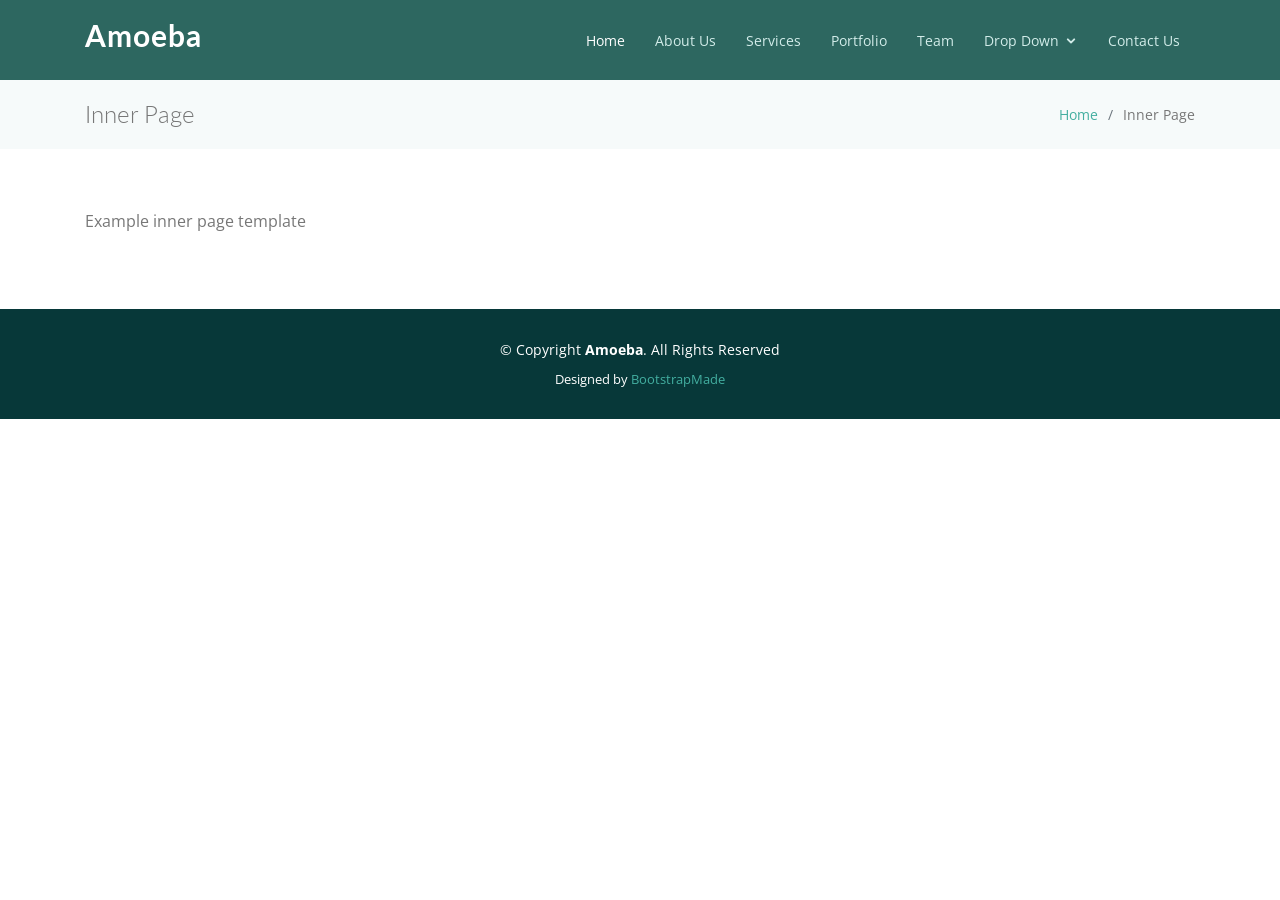
<file: inner-page.html>
<!DOCTYPE html>
<html lang="en">

<head>
  <meta charset="utf-8">
  <meta content="width=device-width, initial-scale=1.0" name="viewport">

  <title>Inner Page - Amoeba Bootstrap Template</title>
  <meta content="" name="descriptison">
  <meta content="" name="keywords">

  <!-- Favicons -->
  <link href="assets/img/favicon.png" rel="icon">
  <link href="assets/img/apple-touch-icon.png" rel="apple-touch-icon">

  <!-- Google Fonts -->
  <link href="https://fonts.googleapis.com/css?family=Open+Sans:300,300i,400,400i,600,600i,700,700i|Lato:400,300,700,900" rel="stylesheet">

  <!-- Vendor CSS Files -->
  <link href="assets/vendor/bootstrap/css/bootstrap.min.css" rel="stylesheet">
  <link href="assets/vendor/icofont/icofont.min.css" rel="stylesheet">
  <link href="assets/vendor/venobox/venobox.css" rel="stylesheet">
  <link href="assets/vendor/owl.carousel/assets/owl.carousel.min.css" rel="stylesheet">

  <!-- Template Main CSS File -->
  <link href="assets/css/style.css" rel="stylesheet">

  <!-- =======================================================
  * Template Name: Amoeba - v2.2.0
  * Template URL: https://bootstrapmade.com/free-one-page-bootstrap-template-amoeba/
  * Author: BootstrapMade.com
  * License: https://bootstrapmade.com/license/
  ======================================================== -->
</head>

<body>

  <!-- ======= Header ======= -->
  <header id="header" class="fixed-top">
    <div class="container">

      <div class="logo float-left">
        <h1 class="text-light"><a href="index.html"><span>Amoeba</span></a></h1>
        <!-- Uncomment below if you prefer to use an image logo -->
        <!-- <a href="index.html"><img src="assets/img/logo.png" alt="" class="img-fluid"></a>-->
      </div>

      <nav class="nav-menu float-right d-none d-lg-block">
        <ul>
          <li class="active"><a href="ndex.html">Home</a></li>
          <li><a href="#about">About Us</a></li>
          <li><a href="#services">Services</a></li>
          <li><a href="#portfolio">Portfolio</a></li>
          <li><a href="#team">Team</a></li>
          <li class="drop-down"><a href="">Drop Down</a>
            <ul>
              <li><a href="#">Drop Down 1</a></li>
              <li class="drop-down"><a href="#">Drop Down 2</a>
                <ul>
                  <li><a href="#">Deep Drop Down 1</a></li>
                  <li><a href="#">Deep Drop Down 2</a></li>
                  <li><a href="#">Deep Drop Down 3</a></li>
                  <li><a href="#">Deep Drop Down 4</a></li>
                  <li><a href="#">Deep Drop Down 5</a></li>
                </ul>
              </li>
              <li><a href="#">Drop Down 3</a></li>
              <li><a href="#">Drop Down 4</a></li>
              <li><a href="#">Drop Down 5</a></li>
            </ul>
          </li>
          <li><a href="#contact">Contact Us</a></li>
        </ul>
      </nav><!-- .nav-menu -->

    </div>
  </header><!-- End #header -->

  <main id="main">

    <!-- ======= Breadcrumbs ======= -->
    <section class="breadcrumbs">
      <div class="container">

        <div class="d-flex justify-content-between align-items-center">
          <h2>Inner Page</h2>
          <ol>
            <li><a href="index.html">Home</a></li>
            <li>Inner Page</li>
          </ol>
        </div>

      </div>
    </section><!-- End Breadcrumbs -->

    <section class="inner-page">
      <div class="container">
        <p>
          Example inner page template
        </p>
      </div>
    </section>

  </main><!-- End #main -->

  <!-- ======= Footer ======= -->
  <footer id="footer">
    <div class="container">
      <div class="copyright">
        &copy; Copyright <strong><span>Amoeba</span></strong>. All Rights Reserved
      </div>
      <div class="credits">
        <!-- All the links in the footer should remain intact. -->
        <!-- You can delete the links only if you purchased the pro version. -->
        <!-- Licensing information: https://bootstrapmade.com/license/ -->
        <!-- Purchase the pro version with working PHP/AJAX contact form: https://bootstrapmade.com/free-one-page-bootstrap-template-amoeba/ -->
        Designed by <a href="https://bootstrapmade.com/">BootstrapMade</a>
      </div>
    </div>
  </footer><!-- End #footer -->

  <a href="#" class="back-to-top"><i class="icofont-simple-up"></i></a>

  <!-- Vendor JS Files -->
  <script src="assets/vendor/jquery/jquery.min.js"></script>
  <script src="assets/vendor/bootstrap/js/bootstrap.bundle.min.js"></script>
  <script src="assets/vendor/jquery.easing/jquery.easing.min.js"></script>
  <script src="assets/vendor/php-email-form/validate.js"></script>
  <script src="assets/vendor/isotope-layout/isotope.pkgd.min.js"></script>
  <script src="assets/vendor/venobox/venobox.min.js"></script>
  <script src="assets/vendor/owl.carousel/owl.carousel.min.js"></script>

  <!-- Template Main JS File -->
  <script src="assets/js/main.js"></script>

</body>

</html>
</file>
<file: assets/vendor/venobox/venobox.css>
/* ------ venobox.css --------*/
.vbox-overlay *, .vbox-overlay *:before, .vbox-overlay *:after{
    -webkit-backface-visibility: hidden;
    -webkit-box-sizing:border-box;
    -moz-box-sizing:border-box;
    box-sizing:border-box;
}
.vbox-overlay * { 
    -webkit-backface-visibility: visible;
    backface-visibility: visible;
}
.vbox-overlay{
    display: -webkit-flex;
    display: flex;
    -webkit-flex-direction: column;
    flex-direction: column;
    -webkit-justify-content: center;
    justify-content: center;
    -webkit-align-items: center;
    align-items: center;
    position: fixed;
    left: 0;
    top: 0;
    bottom: 0;
    right: 0;
    z-index: 999999;
}

/* ----- navigation ----- */
.vbox-title{
    width: 100%;
    height: 40px;
    float: left;
    text-align: center;
    line-height: 28px;
    font-size: 12px;
    padding: 6px 50px;
    overflow: hidden;
    position: fixed;
    display: none;
    left: 0;
    z-index: 89;
}
.vbox-close{
    cursor: pointer;
    position: fixed;
    top: -1px;
    right: 0;
    width: 50px;
    height: 40px;
    padding: 6px;
    display: block;
    background-position:10px center;
    overflow: hidden;
    font-size: 24px;
    line-height: 1;
    text-align: center;
    z-index: 99;
}
.vbox-left{
    cursor: pointer;
    position: fixed;
    left: 0;
    height: 40px;
    overflow: hidden;
    line-height: 28px;
    font-size: 12px;
    z-index: 99;
    display: flex;
    align-items:center;
}
.vbox-num{
    display: inline-block;
    margin: 6px 0 6px 15px;
}
/* ----- Social share ----- */
.vbox-share{
    line-height: 28px;
    font-size: 12px;
    overflow: hidden;
    position: fixed;
    left: 0;
    z-index: 98;
    display: flex;
    align-items:center;
    justify-content: center;
    width: 100%;
    text-align: center;
}
.vbox-share svg{
    max-height: 28px;
    width: 28px;
    z-index: 10;
    margin-left: 12px;
    margin-top: 6px;
    margin-bottom: 6px;
    vertical-align: middle;
}


/* ----- navigation ARROWS ----- */
.vbox-next, .vbox-prev{
    position: fixed;
    top: 50%;
    margin-top: -15px;
    overflow: hidden;
    cursor: pointer;
    display: block;
    width: 45px;
    height: 45px;
    z-index: 99;
}
.vbox-next span, .vbox-prev span{
    position: relative;
    width: 20px;
    height: 20px;
    border: 2px solid transparent;
    border-top-color: #B6B6B6;
    border-right-color: #B6B6B6;
    text-indent: -100px;
    position: absolute;
    top: 8px;
    display: block;
}
.vbox-prev{
    left: 15px;
}
.vbox-next{
    right: 15px;
}
.vbox-prev span{
    left: 10px;
    -ms-transform: rotate(-135deg);
    -webkit-transform: rotate(-135deg);
    transform: rotate(-135deg);
}
.vbox-next span{
    -ms-transform: rotate(45deg);
    -webkit-transform: rotate(45deg);
    transform: rotate(45deg);
    right: 10px;
}
/* ------- inline window ------ */
.vbox-inline{
    width: 420px;
    height: 315px;
    height: 70vh;
    padding: 10px;
    background: #fff;
    margin: 0 auto;
    overflow: auto;
    text-align: left;
}
/* ------- Video & iFrames window ------ */
.venoframe{
    max-width: 100%;
    width: 100%;
    border: none;
    width: 100%;
    height: 260px;
    height: 70vh;
}
.venoframe.vbvid{
    height: 260px;
}
@media (min-width: 768px) {
    .venoframe, .vbox-inline{
        width: 90%;
        height: 360px;
        height: 70vh;
    }
    .venoframe.vbvid{
        width: 640px;
        height: 360px;
    }
}
@media (min-width: 992px) {
    .venoframe, .vbox-inline{
        max-width: 1200px;
        width: 80%;
        height: 540px;
        height: 70vh;
    }
    .venoframe.vbvid{
        width: 960px;
        height: 540px;
    }
}
/* 
Please do NOT edit this part! 
or at least read this note: http://i.imgur.com/7C0ws9e.gif
*/
.vbox-open{
    overflow: hidden;
}
.vbox-container{
    position: absolute;
    left: 0;
    right: 0;
    top: 0;
    bottom: 0;
    overflow-x: hidden;
    overflow-y: scroll;
    overflow-scrolling: touch;
    -webkit-overflow-scrolling: touch;
    z-index: 20;
    max-height: 100%;

}

.vbox-content{
    text-align: center;
    float: left;
    width: 100%;
    position: relative;
    overflow: hidden;
    padding: 20px 4%;
}
.vbox-container img{
    max-width: 100%;
    height: auto;
}
.vbox-figlio{
    box-shadow: 0 0 12px rgba(0,0,0,0.19), 0 6px 6px rgba(0,0,0,0.23);
    max-width: 100%;
    text-align: initial;
}
img.vbox-figlio{
    -webkit-user-select: none;
-khtml-user-select: none;
-moz-user-select: none;
-o-user-select: none;
user-select: none;
}
.vbox-content.swipe-left{
    margin-left: -200px !important;
}
.vbox-content.swipe-right{
    margin-left: 200px !important;
}
.vbox-animated{
    webkit-transition: margin 300ms ease-out;
    transition: margin 300ms ease-out;
}

/* ---------- preloader ----------
 * SPINKIT 
 * http://tobiasahlin.com/spinkit/
-------------------------------- */
.sk-double-bounce,.sk-rotating-plane{width:40px;height:40px;margin:40px auto}.sk-rotating-plane{background-color:#333;-webkit-animation:sk-rotatePlane 1.2s infinite ease-in-out;animation:sk-rotatePlane 1.2s infinite ease-in-out}@-webkit-keyframes sk-rotatePlane{0%{-webkit-transform:perspective(120px) rotateX(0) rotateY(0);transform:perspective(120px) rotateX(0) rotateY(0)}50%{-webkit-transform:perspective(120px) rotateX(-180.1deg) rotateY(0);transform:perspective(120px) rotateX(-180.1deg) rotateY(0)}100%{-webkit-transform:perspective(120px) rotateX(-180deg) rotateY(-179.9deg);transform:perspective(120px) rotateX(-180deg) rotateY(-179.9deg)}}@keyframes sk-rotatePlane{0%{-webkit-transform:perspective(120px) rotateX(0) rotateY(0);transform:perspective(120px) rotateX(0) rotateY(0)}50%{-webkit-transform:perspective(120px) rotateX(-180.1deg) rotateY(0);transform:perspective(120px) rotateX(-180.1deg) rotateY(0)}100%{-webkit-transform:perspective(120px) rotateX(-180deg) rotateY(-179.9deg);transform:perspective(120px) rotateX(-180deg) rotateY(-179.9deg)}}.sk-double-bounce{position:relative}.sk-double-bounce .sk-child{width:100%;height:100%;border-radius:50%;background-color:#333;opacity:.6;position:absolute;top:0;left:0;-webkit-animation:sk-doubleBounce 2s infinite ease-in-out;animation:sk-doubleBounce 2s infinite ease-in-out}.sk-chasing-dots .sk-child,.sk-spinner-pulse,.sk-three-bounce .sk-child{background-color:#333;border-radius:100%}.sk-double-bounce .sk-double-bounce2{-webkit-animation-delay:-1s;animation-delay:-1s}@-webkit-keyframes sk-doubleBounce{0%,100%{-webkit-transform:scale(0);transform:scale(0)}50%{-webkit-transform:scale(1);transform:scale(1)}}@keyframes sk-doubleBounce{0%,100%{-webkit-transform:scale(0);transform:scale(0)}50%{-webkit-transform:scale(1);transform:scale(1)}}.sk-wave{margin:40px auto;width:50px;height:40px;text-align:center;font-size:10px}.sk-wave .sk-rect{background-color:#333;height:100%;width:6px;display:inline-block;-webkit-animation:sk-waveStretchDelay 1.2s infinite ease-in-out;animation:sk-waveStretchDelay 1.2s infinite ease-in-out}.sk-wave .sk-rect1{-webkit-animation-delay:-1.2s;animation-delay:-1.2s}.sk-wave .sk-rect2{-webkit-animation-delay:-1.1s;animation-delay:-1.1s}.sk-wave .sk-rect3{-webkit-animation-delay:-1s;animation-delay:-1s}.sk-wave .sk-rect4{-webkit-animation-delay:-.9s;animation-delay:-.9s}.sk-wave .sk-rect5{-webkit-animation-delay:-.8s;animation-delay:-.8s}@-webkit-keyframes sk-waveStretchDelay{0%,100%,40%{-webkit-transform:scaleY(.4);transform:scaleY(.4)}20%{-webkit-transform:scaleY(1);transform:scaleY(1)}}@keyframes sk-waveStretchDelay{0%,100%,40%{-webkit-transform:scaleY(.4);transform:scaleY(.4)}20%{-webkit-transform:scaleY(1);transform:scaleY(1)}}.sk-wandering-cubes{margin:40px auto;width:40px;height:40px;position:relative}.sk-wandering-cubes .sk-cube{background-color:#333;width:10px;height:10px;position:absolute;top:0;left:0;-webkit-animation:sk-wanderingCube 1.8s ease-in-out -1.8s infinite both;animation:sk-wanderingCube 1.8s ease-in-out -1.8s infinite both}.sk-chasing-dots,.sk-spinner-pulse{width:40px;height:40px;margin:40px auto}.sk-wandering-cubes .sk-cube2{-webkit-animation-delay:-.9s;animation-delay:-.9s}@-webkit-keyframes sk-wanderingCube{0%{-webkit-transform:rotate(0);transform:rotate(0)}25%{-webkit-transform:translateX(30px) rotate(-90deg) scale(.5);transform:translateX(30px) rotate(-90deg) scale(.5)}50%{-webkit-transform:translateX(30px) translateY(30px) rotate(-179deg);transform:translateX(30px) translateY(30px) rotate(-179deg)}50.1%{-webkit-transform:translateX(30px) translateY(30px) rotate(-180deg);transform:translateX(30px) translateY(30px) rotate(-180deg)}75%{-webkit-transform:translateX(0) translateY(30px) rotate(-270deg) scale(.5);transform:translateX(0) translateY(30px) rotate(-270deg) scale(.5)}100%{-webkit-transform:rotate(-360deg);transform:rotate(-360deg)}}@keyframes sk-wanderingCube{0%{-webkit-transform:rotate(0);transform:rotate(0)}25%{-webkit-transform:translateX(30px) rotate(-90deg) scale(.5);transform:translateX(30px) rotate(-90deg) scale(.5)}50%{-webkit-transform:translateX(30px) translateY(30px) rotate(-179deg);transform:translateX(30px) translateY(30px) rotate(-179deg)}50.1%{-webkit-transform:translateX(30px) translateY(30px) rotate(-180deg);transform:translateX(30px) translateY(30px) rotate(-180deg)}75%{-webkit-transform:translateX(0) translateY(30px) rotate(-270deg) scale(.5);transform:translateX(0) translateY(30px) rotate(-270deg) scale(.5)}100%{-webkit-transform:rotate(-360deg);transform:rotate(-360deg)}}.sk-spinner-pulse{-webkit-animation:sk-pulseScaleOut 1s infinite ease-in-out;animation:sk-pulseScaleOut 1s infinite ease-in-out}@-webkit-keyframes sk-pulseScaleOut{0%{-webkit-transform:scale(0);transform:scale(0)}100%{-webkit-transform:scale(1);transform:scale(1);opacity:0}}@keyframes sk-pulseScaleOut{0%{-webkit-transform:scale(0);transform:scale(0)}100%{-webkit-transform:scale(1);transform:scale(1);opacity:0}}.sk-chasing-dots{position:relative;text-align:center;-webkit-animation:sk-chasingDotsRotate 2s infinite linear;animation:sk-chasingDotsRotate 2s infinite linear}.sk-chasing-dots .sk-child{width:60%;height:60%;display:inline-block;position:absolute;top:0;-webkit-animation:sk-chasingDotsBounce 2s infinite ease-in-out;animation:sk-chasingDotsBounce 2s infinite ease-in-out}.sk-chasing-dots .sk-dot2{top:auto;bottom:0;-webkit-animation-delay:-1s;animation-delay:-1s}@-webkit-keyframes sk-chasingDotsRotate{100%{-webkit-transform:rotate(360deg);transform:rotate(360deg)}}@keyframes sk-chasingDotsRotate{100%{-webkit-transform:rotate(360deg);transform:rotate(360deg)}}@-webkit-keyframes sk-chasingDotsBounce{0%,100%{-webkit-transform:scale(0);transform:scale(0)}50%{-webkit-transform:scale(1);transform:scale(1)}}@keyframes sk-chasingDotsBounce{0%,100%{-webkit-transform:scale(0);transform:scale(0)}50%{-webkit-transform:scale(1);transform:scale(1)}}.sk-three-bounce{margin:40px auto;width:80px;text-align:center}.sk-three-bounce .sk-child{width:20px;height:20px;display:inline-block;-webkit-animation:sk-three-bounce 1.4s ease-in-out 0s infinite both;animation:sk-three-bounce 1.4s ease-in-out 0s infinite both}.sk-circle .sk-child:before,.sk-fading-circle .sk-circle:before{display:block;border-radius:100%;content:'';background-color:#333}.sk-three-bounce .sk-bounce1{-webkit-animation-delay:-.32s;animation-delay:-.32s}.sk-three-bounce .sk-bounce2{-webkit-animation-delay:-.16s;animation-delay:-.16s}@-webkit-keyframes sk-three-bounce{0%,100%,80%{-webkit-transform:scale(0);transform:scale(0)}40%{-webkit-transform:scale(1);transform:scale(1)}}@keyframes sk-three-bounce{0%,100%,80%{-webkit-transform:scale(0);transform:scale(0)}40%{-webkit-transform:scale(1);transform:scale(1)}}.sk-circle{margin:40px auto;width:40px;height:40px;position:relative}.sk-circle .sk-child{width:100%;height:100%;position:absolute;left:0;top:0}.sk-circle .sk-child:before{margin:0 auto;width:15%;height:15%;-webkit-animation:sk-circleBounceDelay 1.2s infinite ease-in-out both;animation:sk-circleBounceDelay 1.2s infinite ease-in-out both}.sk-circle .sk-circle2{-webkit-transform:rotate(30deg);-ms-transform:rotate(30deg);transform:rotate(30deg)}.sk-circle .sk-circle3{-webkit-transform:rotate(60deg);-ms-transform:rotate(60deg);transform:rotate(60deg)}.sk-circle .sk-circle4{-webkit-transform:rotate(90deg);-ms-transform:rotate(90deg);transform:rotate(90deg)}.sk-circle .sk-circle5{-webkit-transform:rotate(120deg);-ms-transform:rotate(120deg);transform:rotate(120deg)}.sk-circle .sk-circle6{-webkit-transform:rotate(150deg);-ms-transform:rotate(150deg);transform:rotate(150deg)}.sk-circle .sk-circle7{-webkit-transform:rotate(180deg);-ms-transform:rotate(180deg);transform:rotate(180deg)}.sk-circle .sk-circle8{-webkit-transform:rotate(210deg);-ms-transform:rotate(210deg);transform:rotate(210deg)}.sk-circle .sk-circle9{-webkit-transform:rotate(240deg);-ms-transform:rotate(240deg);transform:rotate(240deg)}.sk-circle .sk-circle10{-webkit-transform:rotate(270deg);-ms-transform:rotate(270deg);transform:rotate(270deg)}.sk-circle .sk-circle11{-webkit-transform:rotate(300deg);-ms-transform:rotate(300deg);transform:rotate(300deg)}.sk-circle .sk-circle12{-webkit-transform:rotate(330deg);-ms-transform:rotate(330deg);transform:rotate(330deg)}.sk-circle .sk-circle2:before{-webkit-animation-delay:-1.1s;animation-delay:-1.1s}.sk-circle .sk-circle3:before{-webkit-animation-delay:-1s;animation-delay:-1s}.sk-circle .sk-circle4:before{-webkit-animation-delay:-.9s;animation-delay:-.9s}.sk-circle .sk-circle5:before{-webkit-animation-delay:-.8s;animation-delay:-.8s}.sk-circle .sk-circle6:before{-webkit-animation-delay:-.7s;animation-delay:-.7s}.sk-circle .sk-circle7:before{-webkit-animation-delay:-.6s;animation-delay:-.6s}.sk-circle .sk-circle8:before{-webkit-animation-delay:-.5s;animation-delay:-.5s}.sk-circle .sk-circle9:before{-webkit-animation-delay:-.4s;animation-delay:-.4s}.sk-circle .sk-circle10:before{-webkit-animation-delay:-.3s;animation-delay:-.3s}.sk-circle .sk-circle11:before{-webkit-animation-delay:-.2s;animation-delay:-.2s}.sk-circle .sk-circle12:before{-webkit-animation-delay:-.1s;animation-delay:-.1s}@-webkit-keyframes sk-circleBounceDelay{0%,100%,80%{-webkit-transform:scale(0);transform:scale(0)}40%{-webkit-transform:scale(1);transform:scale(1)}}@keyframes sk-circleBounceDelay{0%,100%,80%{-webkit-transform:scale(0);transform:scale(0)}40%{-webkit-transform:scale(1);transform:scale(1)}}.sk-cube-grid{width:40px;height:40px;margin:40px auto}.sk-cube-grid .sk-cube{width:33.33%;height:33.33%;background-color:#333;float:left;-webkit-animation:sk-cubeGridScaleDelay 1.3s infinite ease-in-out;animation:sk-cubeGridScaleDelay 1.3s infinite ease-in-out}.sk-cube-grid .sk-cube1{-webkit-animation-delay:.2s;animation-delay:.2s}.sk-cube-grid .sk-cube2{-webkit-animation-delay:.3s;animation-delay:.3s}.sk-cube-grid .sk-cube3{-webkit-animation-delay:.4s;animation-delay:.4s}.sk-cube-grid .sk-cube4{-webkit-animation-delay:.1s;animation-delay:.1s}.sk-cube-grid .sk-cube5{-webkit-animation-delay:.2s;animation-delay:.2s}.sk-cube-grid .sk-cube6{-webkit-animation-delay:.3s;animation-delay:.3s}.sk-cube-grid .sk-cube7{-webkit-animation-delay:0ms;animation-delay:0ms}.sk-cube-grid .sk-cube8{-webkit-animation-delay:.1s;animation-delay:.1s}.sk-cube-grid .sk-cube9{-webkit-animation-delay:.2s;animation-delay:.2s}@-webkit-keyframes sk-cubeGridScaleDelay{0%,100%,70%{-webkit-transform:scale3D(1,1,1);transform:scale3D(1,1,1)}35%{-webkit-transform:scale3D(0,0,1);transform:scale3D(0,0,1)}}@keyframes sk-cubeGridScaleDelay{0%,100%,70%{-webkit-transform:scale3D(1,1,1);transform:scale3D(1,1,1)}35%{-webkit-transform:scale3D(0,0,1);transform:scale3D(0,0,1)}}.sk-fading-circle{margin:40px auto;width:40px;height:40px;position:relative}.sk-fading-circle .sk-circle{width:100%;height:100%;position:absolute;left:0;top:0}.sk-fading-circle .sk-circle:before{margin:0 auto;width:15%;height:15%;-webkit-animation:sk-circleFadeDelay 1.2s infinite ease-in-out both;animation:sk-circleFadeDelay 1.2s infinite ease-in-out both}.sk-fading-circle .sk-circle2{-webkit-transform:rotate(30deg);-ms-transform:rotate(30deg);transform:rotate(30deg)}.sk-fading-circle .sk-circle3{-webkit-transform:rotate(60deg);-ms-transform:rotate(60deg);transform:rotate(60deg)}.sk-fading-circle .sk-circle4{-webkit-transform:rotate(90deg);-ms-transform:rotate(90deg);transform:rotate(90deg)}.sk-fading-circle .sk-circle5{-webkit-transform:rotate(120deg);-ms-transform:rotate(120deg);transform:rotate(120deg)}.sk-fading-circle .sk-circle6{-webkit-transform:rotate(150deg);-ms-transform:rotate(150deg);transform:rotate(150deg)}.sk-fading-circle .sk-circle7{-webkit-transform:rotate(180deg);-ms-transform:rotate(180deg);transform:rotate(180deg)}.sk-fading-circle .sk-circle8{-webkit-transform:rotate(210deg);-ms-transform:rotate(210deg);transform:rotate(210deg)}.sk-fading-circle .sk-circle9{-webkit-transform:rotate(240deg);-ms-transform:rotate(240deg);transform:rotate(240deg)}.sk-fading-circle .sk-circle10{-webkit-transform:rotate(270deg);-ms-transform:rotate(270deg);transform:rotate(270deg)}.sk-fading-circle .sk-circle11{-webkit-transform:rotate(300deg);-ms-transform:rotate(300deg);transform:rotate(300deg)}.sk-fading-circle .sk-circle12{-webkit-transform:rotate(330deg);-ms-transform:rotate(330deg);transform:rotate(330deg)}.sk-fading-circle .sk-circle2:before{-webkit-animation-delay:-1.1s;animation-delay:-1.1s}.sk-fading-circle .sk-circle3:before{-webkit-animation-delay:-1s;animation-delay:-1s}.sk-fading-circle .sk-circle4:before{-webkit-animation-delay:-.9s;animation-delay:-.9s}.sk-fading-circle .sk-circle5:before{-webkit-animation-delay:-.8s;animation-delay:-.8s}.sk-fading-circle .sk-circle6:before{-webkit-animation-delay:-.7s;animation-delay:-.7s}.sk-fading-circle .sk-circle7:before{-webkit-animation-delay:-.6s;animation-delay:-.6s}.sk-fading-circle .sk-circle8:before{-webkit-animation-delay:-.5s;animation-delay:-.5s}.sk-fading-circle .sk-circle9:before{-webkit-animation-delay:-.4s;animation-delay:-.4s}.sk-fading-circle .sk-circle10:before{-webkit-animation-delay:-.3s;animation-delay:-.3s}.sk-fading-circle .sk-circle11:before{-webkit-animation-delay:-.2s;animation-delay:-.2s}.sk-fading-circle .sk-circle12:before{-webkit-animation-delay:-.1s;animation-delay:-.1s}@-webkit-keyframes sk-circleFadeDelay{0%,100%,39%{opacity:0}40%{opacity:1}}@keyframes sk-circleFadeDelay{0%,100%,39%{opacity:0}40%{opacity:1}}.sk-folding-cube{margin:40px auto;width:40px;height:40px;position:relative;-webkit-transform:rotateZ(45deg);transform:rotateZ(45deg)}.sk-folding-cube .sk-cube{float:left;width:50%;height:50%;position:relative;-webkit-transform:scale(1.1);-ms-transform:scale(1.1);transform:scale(1.1)}.sk-folding-cube .sk-cube:before{content:'';position:absolute;top:0;left:0;width:100%;height:100%;background-color:#333;-webkit-animation:sk-foldCubeAngle 2.4s infinite linear both;animation:sk-foldCubeAngle 2.4s infinite linear both;-webkit-transform-origin:100% 100%;-ms-transform-origin:100% 100%;transform-origin:100% 100%}.sk-folding-cube .sk-cube2{-webkit-transform:scale(1.1) rotateZ(90deg);transform:scale(1.1) rotateZ(90deg)}.sk-folding-cube .sk-cube3{-webkit-transform:scale(1.1) rotateZ(180deg);transform:scale(1.1) rotateZ(180deg)}.sk-folding-cube .sk-cube4{-webkit-transform:scale(1.1) rotateZ(270deg);transform:scale(1.1) rotateZ(270deg)}.sk-folding-cube .sk-cube2:before{-webkit-animation-delay:.3s;animation-delay:.3s}.sk-folding-cube .sk-cube3:before{-webkit-animation-delay:.6s;animation-delay:.6s}.sk-folding-cube .sk-cube4:before{-webkit-animation-delay:.9s;animation-delay:.9s}@-webkit-keyframes sk-foldCubeAngle{0%,10%{-webkit-transform:perspective(140px) rotateX(-180deg);transform:perspective(140px) rotateX(-180deg);opacity:0}25%,75%{-webkit-transform:perspective(140px) rotateX(0);transform:perspective(140px) rotateX(0);opacity:1}100%,90%{-webkit-transform:perspective(140px) rotateY(180deg);transform:perspective(140px) rotateY(180deg);opacity:0}}@keyframes sk-foldCubeAngle{0%,10%{-webkit-transform:perspective(140px) rotateX(-180deg);transform:perspective(140px) rotateX(-180deg);opacity:0}25%,75%{-webkit-transform:perspective(140px) rotateX(0);transform:perspective(140px) rotateX(0);opacity:1}100%,90%{-webkit-transform:perspective(140px) rotateY(180deg);transform:perspective(140px) rotateY(180deg);opacity:0}}
</file>
<file: assets/css/style.css>
/**
* Template Name: Amoeba - v2.2.0
* Template URL: https://bootstrapmade.com/free-one-page-bootstrap-template-amoeba/
* Author: BootstrapMade.com
* License: https://bootstrapmade.com/license/
*/

/*--------------------------------------------------------------
# General
--------------------------------------------------------------*/
body {
  font-family: "Open Sans", sans-serif;
  color: #777;
}

a {
  color: #43aea0;
}

a:hover {
  color: #00d3b8;
  text-decoration: none;
}

h1, h2, h3, h4, h5, h6, .font-primary {
  font-family: "Lato", sans-serif;
}

/*--------------------------------------------------------------
# Back to top button
--------------------------------------------------------------*/
.back-to-top {
  position: fixed;
  display: none;
  width: 40px;
  height: 40px;
  border-radius: 3px;
  right: 15px;
  bottom: 15px;
  background: #70b9b0;
  color: #fff;
  transition: display 0.5s ease-in-out;
  z-index: 99999;
}

.back-to-top i {
  font-size: 24px;
  position: absolute;
  top: 8px;
  left: 8px;
}

.back-to-top:hover {
  color: #fff;
  background: #8bc6bf;
  transition: background 0.2s ease-in-out;
}

/*--------------------------------------------------------------
# Header
--------------------------------------------------------------*/
#header {
  height: 80px;
  transition: all 0.5s;
  z-index: 997;
  transition: all 0.5s;
  padding: 20px 0;
  background: #2d6760;
}

#header.header-scrolled {
  background: #1d443f;
  height: 60px;
  padding: 10px 0;
}

#header .logo h1 {
  font-size: 30px;
  margin: 0;
  padding: 0;
  line-height: 1;
  font-weight: 700;
  letter-spacing: 1px;
}

#header .logo h1 a, #header .logo h1 a:hover {
  color: #fff;
  text-decoration: none;
}

#header .logo img {
  padding: 0;
  margin: 0;
  max-height: 40px;
}

@media (max-width: 768px) {
  #header .logo h1 {
    font-size: 28px;
    padding: 8px 0;
  }
}

#main {
  margin-top: 80px;
}

/*--------------------------------------------------------------
# Navigation Menu
--------------------------------------------------------------*/
/* Desktop Navigation */
.nav-menu, .nav-menu * {
  margin: 0;
  padding: 0;
  list-style: none;
}

.nav-menu > ul > li {
  position: relative;
  white-space: nowrap;
  float: left;
}

.nav-menu a {
  display: block;
  position: relative;
  color: #d2ece9;
  padding: 10px 15px;
  transition: 0.3s;
  font-size: 14px;
  font-family: "Open Sans", sans-serif;
}

.nav-menu a:hover, .nav-menu .active > a, .nav-menu li:hover > a {
  color: #fff;
  text-decoration: none;
}

.nav-menu .drop-down ul {
  display: block;
  position: absolute;
  left: 0;
  top: calc(100% - 30px);
  z-index: 99;
  opacity: 0;
  visibility: hidden;
  padding: 10px 0;
  background: #fff;
  box-shadow: 0px 0px 30px rgba(127, 137, 161, 0.25);
  transition: ease all 0.3s;
}

.nav-menu .drop-down:hover > ul {
  opacity: 1;
  top: 100%;
  visibility: visible;
}

.nav-menu .drop-down li {
  min-width: 180px;
  position: relative;
}

.nav-menu .drop-down ul a {
  padding: 10px 20px;
  font-size: 14px;
  font-weight: 500;
  text-transform: none;
  color: #25564f;
}

.nav-menu .drop-down ul a:hover, .nav-menu .drop-down ul .active > a, .nav-menu .drop-down ul li:hover > a {
  color: #70b9b0;
}

.nav-menu .drop-down > a:after {
  content: "\ea99";
  font-family: IcoFont;
  padding-left: 5px;
}

.nav-menu .drop-down .drop-down ul {
  top: 0;
  left: calc(100% - 30px);
}

.nav-menu .drop-down .drop-down:hover > ul {
  opacity: 1;
  top: 0;
  left: 100%;
}

.nav-menu .drop-down .drop-down > a {
  padding-right: 35px;
}

.nav-menu .drop-down .drop-down > a:after {
  content: "\eaa0";
  font-family: IcoFont;
  position: absolute;
  right: 15px;
}

@media (max-width: 1366px) {
  .nav-menu .drop-down .drop-down ul {
    left: -90%;
  }
  .nav-menu .drop-down .drop-down:hover > ul {
    left: -100%;
  }
  .nav-menu .drop-down .drop-down > a:after {
    content: "\ea9d";
  }
}

/* Mobile Navigation */
.mobile-nav {
  position: fixed;
  top: 0;
  bottom: 0;
  z-index: 9999;
  overflow-y: auto;
  left: -260px;
  width: 260px;
  padding-top: 18px;
  background: #01292a;
  transition: 0.4s;
}

.mobile-nav * {
  margin: 0;
  padding: 0;
  list-style: none;
}

.mobile-nav a {
  display: block;
  position: relative;
  color: #d2ece9;
  padding: 10px 20px;
  font-weight: 500;
}

.mobile-nav a:hover, .mobile-nav .active > a, .mobile-nav li:hover > a {
  color: #9cd5ce;
  text-decoration: none;
}

.mobile-nav .drop-down > a:after {
  content: "\ea99";
  font-family: IcoFont;
  padding-left: 10px;
  position: absolute;
  right: 15px;
}

.mobile-nav .active.drop-down > a:after {
  content: "\eaa0";
}

.mobile-nav .drop-down > a {
  padding-right: 35px;
}

.mobile-nav .drop-down ul {
  display: none;
  overflow: hidden;
}

.mobile-nav .drop-down li {
  padding-left: 20px;
}

.mobile-nav-toggle {
  position: fixed;
  right: 15px;
  top: 15px;
  z-index: 9998;
  border: 0;
  background: none;
  font-size: 24px;
  transition: all 0.4s;
  outline: none !important;
  line-height: 1;
  cursor: pointer;
  text-align: right;
}

.mobile-nav-toggle i {
  color: #fff;
}

.mobile-nav-overly {
  width: 100%;
  height: 100%;
  z-index: 9997;
  top: 0;
  left: 0;
  position: fixed;
  background: rgba(1, 41, 42, 0.9);
  overflow: hidden;
  display: none;
}

.mobile-nav-active {
  overflow: hidden;
}

.mobile-nav-active .mobile-nav {
  left: 0;
}

.mobile-nav-active .mobile-nav-toggle i {
  color: #fff;
}

/*--------------------------------------------------------------
# Hero Section
--------------------------------------------------------------*/
#hero {
  width: 100%;
  height: 75vh;
  background: url("../img/hero-background.jpg") top center;
  background-size: cover;
  position: relative;
  margin-bottom: -80px;
}

#hero:before {
  content: "";
  background: rgba(112, 185, 176, 0.85);
  position: absolute;
  bottom: 0;
  top: 0;
  left: 0;
  right: 0;
}

#hero .hero-container {
  position: absolute;
  bottom: 0;
  top: 0;
  left: 0;
  right: 0;
  display: flex;
  padding-top: 80px;
  justify-content: center;
  align-items: center;
  flex-direction: column;
  text-align: center;
}

#hero h1 {
  margin: 0 0 10px 0;
  font-size: 48px;
  font-weight: 300;
  line-height: 56px;
  color: #fff;
}

#hero h2 {
  color: #eee;
  margin-bottom: 50px;
  font-size: 20px;
  font-weight: 300;
}

#hero .btn-get-started {
  font-family: "Lato", sans-serif;
  font-weight: 400;
  font-size: 16px;
  letter-spacing: 1px;
  display: inline-block;
  padding: 8px 28px 10px 28px;
  border-radius: 50px;
  transition: 0.5s;
  border: 1px solid #fff;
  color: #fff;
}

#hero .btn-get-started:hover {
  background: #fff;
  color: #70b9b0;
  border: 1px solid #70b9b0;
}

@media (min-width: 1024px) {
  #hero {
    background-attachment: fixed;
  }
}

@media (max-width: 768px) {
  #hero h1 {
    font-size: 28px;
    line-height: 36px;
  }
  #hero h2 {
    font-size: 18px;
    line-height: 24px;
    margin-bottom: 30px;
  }
}

/*--------------------------------------------------------------
# Sections General
--------------------------------------------------------------*/
section {
  padding: 60px 0;
}

.section-bg {
  background-color: #f2f9f8;
}

.section-title {
  text-align: center;
  padding-bottom: 30px;
}

.section-title h2 {
  font-size: 32px;
  font-weight: 300;
  margin-bottom: 20px;
  padding-bottom: 0;
  color: #555;
}

.section-title p {
  margin-bottom: 0;
}

/*--------------------------------------------------------------
# Breadcrumbs
--------------------------------------------------------------*/
.breadcrumbs {
  padding: 20px 0;
  background-color: #f6fafa;
  min-height: 40px;
  margin-top: 80px;
}

.breadcrumbs h2 {
  font-size: 24px;
  font-weight: 300;
  margin: 0;
}

@media (max-width: 992px) {
  .breadcrumbs h2 {
    margin: 0 0 10px 0;
  }
}

.breadcrumbs ol {
  display: flex;
  flex-wrap: wrap;
  list-style: none;
  padding: 0;
  margin: 0;
  font-size: 14px;
}

.breadcrumbs ol li + li {
  padding-left: 10px;
}

.breadcrumbs ol li + li::before {
  display: inline-block;
  padding-right: 10px;
  color: #6c757d;
  content: "/";
}

@media (max-width: 768px) {
  .breadcrumbs .d-flex {
    display: block !important;
  }
  .breadcrumbs ol {
    display: block;
  }
  .breadcrumbs ol li {
    display: inline-block;
  }
}

/*--------------------------------------------------------------
# About Us
--------------------------------------------------------------*/
.about h3 {
  font-weight: 400;
  font-size: 26px;
}

.about ul {
  list-style: none;
  padding: 0;
}

.about ul li {
  padding-bottom: 10px;
}

.about ul i {
  font-size: 20px;
  padding-right: 4px;
  color: #70b9b0;
}

.about p:last-child {
  margin-bottom: 0;
}

/*--------------------------------------------------------------
# Services
--------------------------------------------------------------*/
.services .icon-box {
  margin-bottom: 20px;
  text-align: center;
}

.services .icon {
  display: flex;
  justify-content: center;
  margin-bottom: 15px;
}

.services .icon i {
  color: #70b9b0;
  font-size: 42px;
}

.services .title {
  font-weight: 700;
  margin-bottom: 15px;
  font-size: 18px;
  text-transform: uppercase;
}

.services .title a {
  color: #343a40;
  transition: 0.3s;
}

.services .icon-box:hover .title a {
  color: #70b9b0;
}

.services .description {
  line-height: 24px;
  font-size: 14px;
}

/*--------------------------------------------------------------
# Call To Action
--------------------------------------------------------------*/
.call-to-action {
  background: linear-gradient(rgba(1, 41, 42, 0.5), rgba(7, 56, 57, 0.5)), url("../img/call-to-action-bg.jpg") fixed center center;
  background-size: cover;
  padding: 60px 0;
}

.call-to-action h3 {
  color: #fff;
  font-size: 28px;
  font-weight: 700;
}

.call-to-action p {
  color: #fff;
}

.call-to-action .cta-btn {
  font-family: "Lato", sans-serif;
  font-weight: 400;
  font-size: 16px;
  letter-spacing: 1px;
  display: inline-block;
  padding: 8px 28px;
  border-radius: 25px;
  transition: 0.5s;
  margin-top: 10px;
  border: 2px solid #fff;
  color: #fff;
}

.call-to-action .cta-btn:hover {
  background: #70b9b0;
  border: 2px solid #70b9b0;
}

/*--------------------------------------------------------------
# Our Portfolio
--------------------------------------------------------------*/
.portfolio {
  padding: 60px 0;
}

.portfolio #portfolio-flters {
  padding: 0;
  margin: 0 0 35px 0;
  list-style: none;
  text-align: center;
}

.portfolio #portfolio-flters li {
  cursor: pointer;
  margin: 0 15px 15px 0;
  display: inline-block;
  padding: 10px 20px;
  font-size: 12px;
  line-height: 20px;
  color: #777;
  border-radius: 4px;
  text-transform: uppercase;
  background: white;
  margin-bottom: 5px;
  transition: all 0.3s ease-in-out;
}

.portfolio #portfolio-flters li:hover, .portfolio #portfolio-flters li.filter-active {
  background: #70b9b0;
  color: #fff;
}

.portfolio #portfolio-flters li:last-child {
  margin-right: 0;
}

.portfolio .portfolio-item {
  background: #073839;
  overflow: hidden;
  min-height: 200px;
  position: relative;
  border-radius: 4px;
  margin: 0 0 30px 0;
}

.portfolio .portfolio-item img {
  transition: all 0.3s ease-in-out;
}

.portfolio .portfolio-item .portfolio-info {
  opacity: 0;
  position: absolute;
  transition: all .3s linear;
  text-align: center;
  top: 10%;
  left: 0;
  right: 0;
}

.portfolio .portfolio-item .portfolio-info h3 {
  font-size: 22px;
}

.portfolio .portfolio-item .portfolio-info h3 a {
  color: #fff;
  font-weight: bold;
}

.portfolio .portfolio-item .portfolio-info a i {
  color: #fff;
  font-size: 24px;
  transition: 0.3s;
  margin: 4px;
}

.portfolio .portfolio-item .portfolio-info a i:hover {
  color: #70b9b0;
}

.portfolio .portfolio-item:hover img {
  opacity: 0.4;
  transform: scale(1.1);
}

.portfolio .portfolio-item:hover .portfolio-info {
  opacity: 1;
  top: calc(50% - 30px);
}

/*--------------------------------------------------------------
# Portfolio Details
--------------------------------------------------------------*/
.portfolio-details {
  padding-top: 30px;
}

.portfolio-details .portfolio-details-container {
  position: relative;
}

.portfolio-details .portfolio-details-carousel {
  position: relative;
  z-index: 1;
}

.portfolio-details .portfolio-details-carousel .owl-nav, .portfolio-details .portfolio-details-carousel .owl-dots {
  margin-top: 5px;
  text-align: left;
}

.portfolio-details .portfolio-details-carousel .owl-dot {
  display: inline-block;
  margin: 0 10px 0 0;
  width: 12px;
  height: 12px;
  border-radius: 50%;
  background-color: #ddd !important;
}

.portfolio-details .portfolio-details-carousel .owl-dot.active {
  background-color: #70b9b0 !important;
}

.portfolio-details .portfolio-info {
  padding: 30px;
  position: absolute;
  right: 0;
  bottom: -70px;
  background: #fff;
  box-shadow: 0px 2px 15px rgba(0, 0, 0, 0.1);
  z-index: 2;
}

.portfolio-details .portfolio-info h3 {
  font-size: 22px;
  font-weight: 700;
  margin-bottom: 20px;
  padding-bottom: 20px;
  border-bottom: 1px solid #eee;
}

.portfolio-details .portfolio-info ul {
  list-style: none;
  padding: 0;
  font-size: 15px;
}

.portfolio-details .portfolio-info ul li + li {
  margin-top: 10px;
}

.portfolio-details .portfolio-description {
  padding-top: 50px;
}

.portfolio-details .portfolio-description h2 {
  width: 50%;
  font-size: 26px;
  font-weight: 700;
  margin-bottom: 20px;
}

.portfolio-details .portfolio-description p {
  padding: 0 0 0 0;
}

@media (max-width: 768px) {
  .portfolio-details .portfolio-description h2 {
    width: 100%;
  }
  .portfolio-details .portfolio-info {
    position: static;
    margin-top: 30px;
  }
}

/*--------------------------------------------------------------
# Frequently Asked Questions
--------------------------------------------------------------*/
.faq {
  padding: 60px 0;
}

.faq .faq-list {
  padding: 0;
  list-style: none;
}

.faq .faq-list li {
  padding: 0 0 20px 25px;
}

.faq .faq-list a {
  display: block;
  position: relative;
  font-family: #70b9b0;
  font-size: 18px;
  font-weight: 500;
}

.faq .faq-list i {
  font-size: 18px;
  position: absolute;
  left: -25px;
  top: 6px;
}

.faq .faq-list p {
  margin-bottom: 20px;
  font-size: 15px;
}

.faq .faq-list a.collapse {
  color: #70b9b0;
}

.faq .faq-list a.collapsed {
  color: #343a40;
}

.faq .faq-list a.collapsed:hover {
  color: #70b9b0;
}

.faq .faq-list a.collapsed i::before {
  content: "\eab2" !important;
}

/*--------------------------------------------------------------
# Our Team
--------------------------------------------------------------*/
.team .member {
  text-align: center;
  margin-bottom: 20px;
  box-shadow: 0px 0px 12px 0px rgba(0, 0, 0, 0.1);
  padding: 30px 20px;
  background: #fff;
}

.team .member img {
  max-width: 60%;
  border-radius: 50%;
  margin: 0 0 30px 0;
}

.team .member h4 {
  font-weight: 700;
  margin-bottom: 2px;
  font-size: 18px;
}

.team .member span {
  font-style: italic;
  display: block;
  font-size: 13px;
}

.team .member p {
  padding-top: 10px;
  font-size: 14px;
  font-style: italic;
  color: #aaaaaa;
}

.team .member .social {
  margin-top: 15px;
}

.team .member .social a {
  color: #92cac3;
  transition: 0.3s;
}

.team .member .social a:hover {
  color: #3c8b81;
}

.team .member .social i {
  font-size: 18px;
  margin: 0 2px;
}

/*--------------------------------------------------------------
# Contact Us
--------------------------------------------------------------*/
.contact .contact-about h3 {
  font-size: 36px;
  margin: 0 0 10px 0;
  padding: 0;
  line-height: 1;
  font-weight: 500;
  letter-spacing: 1px;
  color: #70b9b0;
}

.contact .contact-about p {
  font-size: 14px;
  line-height: 24px;
  font-family: "Lato", sans-serif;
  color: #888;
}

.contact .social-links {
  padding-bottom: 20px;
}

.contact .social-links a {
  font-size: 18px;
  display: inline-block;
  background: #fff;
  color: #70b9b0;
  line-height: 1;
  padding: 8px 0;
  margin-right: 4px;
  border-radius: 50%;
  text-align: center;
  width: 36px;
  height: 36px;
  transition: 0.3s;
  border: 1px solid #70b9b0;
}

.contact .social-links a:hover {
  background: #70b9b0;
  color: #fff;
}

.contact .info {
  color: #777;
}

.contact .info i {
  font-size: 32px;
  color: #70b9b0;
  float: left;
  line-height: 1;
}

.contact .info p {
  padding: 0 0 10px 42px;
  line-height: 28px;
  font-size: 14px;
}

.contact .php-email-form .validate {
  display: none;
  color: red;
  margin: 0 0 15px 0;
  font-weight: 400;
  font-size: 13px;
}

.contact .php-email-form .error-message {
  display: none;
  color: #fff;
  background: #ed3c0d;
  text-align: left;
  padding: 15px;
  font-weight: 600;
}

.contact .php-email-form .error-message br + br {
  margin-top: 25px;
}

.contact .php-email-form .sent-message {
  display: none;
  color: #fff;
  background: #18d26e;
  text-align: center;
  padding: 15px;
  font-weight: 600;
}

.contact .php-email-form .loading {
  display: none;
  background: #fff;
  text-align: center;
  padding: 15px;
}

.contact .php-email-form .loading:before {
  content: "";
  display: inline-block;
  border-radius: 50%;
  width: 24px;
  height: 24px;
  margin: 0 10px -6px 0;
  border: 3px solid #18d26e;
  border-top-color: #eee;
  -webkit-animation: animate-loading 1s linear infinite;
  animation: animate-loading 1s linear infinite;
}

.contact .php-email-form input, .contact .php-email-form textarea {
  border-radius: 0;
  box-shadow: none;
  font-size: 14px;
}

.contact .php-email-form button[type="submit"] {
  background: #70b9b0;
  border: 0;
  padding: 10px 24px;
  color: #fff;
  transition: 0.4s;
}

.contact .php-email-form button[type="submit"]:hover {
  background: #92cac3;
}

@-webkit-keyframes animate-loading {
  0% {
    transform: rotate(0deg);
  }
  100% {
    transform: rotate(360deg);
  }
}

@keyframes animate-loading {
  0% {
    transform: rotate(0deg);
  }
  100% {
    transform: rotate(360deg);
  }
}

/*--------------------------------------------------------------
# Map
--------------------------------------------------------------*/
.map {
  padding: 0;
  margin-bottom: -10px;
}

.map iframe {
  width: 100%;
  height: 380px;
}

/*--------------------------------------------------------------
# Footer
--------------------------------------------------------------*/
#footer {
  background: #073839;
  padding: 30px 0;
  color: #fff;
  font-size: 14px;
}

#footer .copyright {
  text-align: center;
}

#footer .credits {
  padding-top: 10px;
  text-align: center;
  font-size: 13px;
  color: #fff;
}
</file>
